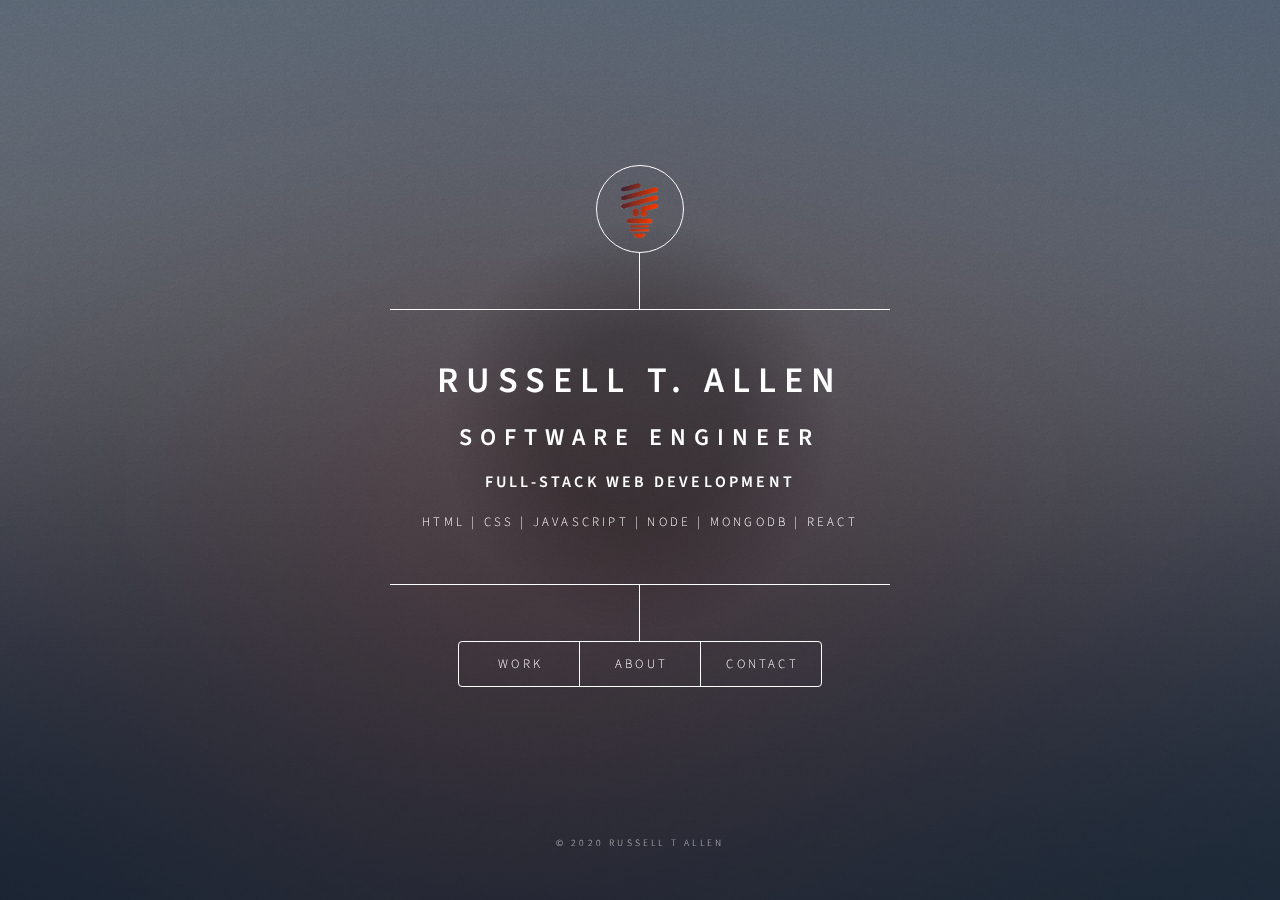
<file: index.html>
<!DOCTYPE HTML>
<!--
	Dimension by HTML5 UP
	html5up.net | @ajlkn
	Free for personal and commercial use under the CCA 3.0 license (html5up.net/license)
-->
<html>
	<head>
		<title>Russell T. Allen</title>
		<meta charset="utf-8" />
		<meta name="viewport" content="width=device-width, initial-scale=1, user-scalable=no" />
		<link rel="stylesheet" href="assets/css/main.css" />
		<noscript><link rel="stylesheet" href="assets/css/noscript.css" /></noscript>
	</head>
	<body class="is-preload">

		<!-- Wrapper -->
			<div id="wrapper">

				<!-- Header -->
					<header id="header">
						<div class="logo">
							<!-- <span class="icon fa-gem"></span> -->
							<img src="images/logo.png" alt="logo">
						</div>
						<div class="content">
							<div class="inner">
								<h1>Russell T. Allen</h1>
								<h2>Software Engineer</h2>
								<h3>Full-Stack Web Development</h3>
								<p>HTML | CSS | JavaScript | Node | MongoDB | React</p>
							</div>
						</div>
						<nav>
							<ul>
								<!-- <li><a href="#intro">Intro</a></li> -->
								<li><a href="#work">Work</a></li>
								<li><a href="#about">About</a></li>
								<li><a href="#contact">Contact</a></li>
								<!--<li><a href="#elements">Elements</a></li>-->
							</ul>
						</nav>
					</header>

				<!-- Main -->
					<div id="main">

						<!-- Intro -->
							<article id="intro">
								<h2 class="major">Intro</h2>
								<span class="image main"><img src="images/pic01.jpg" alt="" /></span>
								<p>Aenean ornare velit lacus, ac varius enim ullamcorper eu. Proin aliquam facilisis ante interdum congue. Integer mollis, nisl amet convallis, porttitor magna ullamcorper, amet egestas mauris. Ut magna finibus nisi nec lacinia. Nam maximus erat id euismod egestas. By the way, check out my <a href="#work">awesome work</a>.</p>
								<p>Lorem ipsum dolor sit amet, consectetur adipiscing elit. Duis dapibus rutrum facilisis. Class aptent taciti sociosqu ad litora torquent per conubia nostra, per inceptos himenaeos. Etiam tristique libero eu nibh porttitor fermentum. Nullam venenatis erat id vehicula viverra. Nunc ultrices eros ut ultricies condimentum. Mauris risus lacus, blandit sit amet venenatis non, bibendum vitae dolor. Nunc lorem mauris, fringilla in aliquam at, euismod in lectus. Pellentesque habitant morbi tristique senectus et netus et malesuada fames ac turpis egestas. In non lorem sit amet elit placerat maximus. Pellentesque aliquam maximus risus, vel sed vehicula.</p>
							</article>

						<!-- Work -->
							<article id="work">
								<h2 class="major">Work</h2>

								<h3>Alchemy Agency, LLC Landing Page</h3>
								<span class="image main">
									<a href="https://www.alchemyagencyllc.com" target="_blank">
										<img src="images/alchemy-agency.png" alt="Alchemy Agency screenshot">
										AlchemyAgencyLLC.com
									</a>
								</span>
								<p>
									This is a landing page I designed, developed, and deployed for an entertainment agency client.  I was subsequently hired to build their employee portal.  The portal will not be publicly available, but I'll be happy to provide a demo and/or code snippets to potential clients/employers.
								</p>

								<h3>Catch Du Jour</h3>
								<span class="image main">
									<a href="https://www.catchdujour.com" target="_blank">
										<img src="images/catch-logo.png" alt="CatchduJour Logo">
										CatchDuJour.com
									</a>
								</span>
								<p>
									This is a blog-space meets social media website.  It's a full-stack web application built using JS/Node/Express/MongoDB/HTML/EJS/CSS.  Users are able to create their own "catches" (posts) and categorize them by user-generated "catchegories".  Users can filter the catches they see by the catchegories they enjoy reading about, and they can interact with each catch by adding fish (likes) and comments.  Users are able to follow one another as well.
								</p>
								<hr>

								<a href="http://recipes-search-app.netlify.app" target="_blank">
									<h3>Recipes Search App</h3>
									<p>
										A recipe search engine made using themealDB's API.  Users are able to search recipes by name, category, or region and save their favorite recipes for later.
									</p>
								</a>
								<hr>

								<h3>Hair Salon Mock-up</h3>
								<span class="image main">
									<a href="images/hair-salon-composition.jpg" target="_blank"><img src="images/hair-salon.png" alt="Hair Salon Site" /></a>
								</span>
								<p>Mock-up of a hair salon layout.</p>
								<hr>

								<h3>Restaurant Mock-up</h3>
								<span class="image main">
									<a href="images/restaurant-composition.jpg" target="_blank"><img src="images/restaurant.png" alt="Restaurant" /></a>
								</span>
								<p>Another design layout demo for a restaurant website.</p>
							</article>

						<!-- About -->
							<article id="about">
								<h2 class="major">About</h2>
								<p>	I am a software engineer based out of Birmingham, Alabama.  My focus is in full-stack web development, using technologies such as JavaScript, Node, MongoDB, React, HTML, and CSS to create fully responsive web applications.  I have a passion for producing web applications that have compelling UI/UX and are optimized for performance on the server-side.</p>

								<p>Before becoming a software engineer, I had an extensive background in the service industry as a server and bartender.  My last job in that industry was under a world-renowned chef at one of the nation's best restaurants.  My job was providing high-end service to a wide variety of patrons from all over the country.  My experience in this industry has helped me learn how to communicate effectively within a team as well as manage my time and multi-task at a very high level.</p>
								
								<p>My goal now is to find a software team wherein I can contribute to projects that will enable people and companies to have a better experience, whether that's in business or in leisure.  I am looking for a team that will challenge my skills and help me push myself to the next level.</p>
								<span class="image main"><img src="images/russ-headshot.jpg" alt="headshot" /></span>
								<ul>
									<li><a href="https://github.com/RussellTAllen">Github link</a></li>
									<li><a href="https://www.linkedin.com/in/russell-t-allen/">LinkedIn link</a></li>
									<li><a href="https://www.catchdujour.com/RussellCatch">Blog link</a></li>
								</ul>
							</article>

						<!-- Contact -->
							<article id="contact">
								<h2 class="major">Contact</h2>
								<!-- <form method="post" action="#">
									<div class="fields">
										<div class="field half">
											<label for="name">Name</label>
											<input type="text" name="name" id="name" />
										</div>
										<div class="field half">
											<label for="email">Email</label>
											<input type="text" name="email" id="email" />
										</div>
										<div class="field">
											<label for="message">Message</label>
											<textarea name="message" id="message" rows="4"></textarea>
										</div>
									</div>
									<ul class="actions">
										<li><input type="submit" value="Send Message" class="primary" /></li>
										<li><input type="reset" value="Reset" /></li>
									</ul>
								</form> -->
								<p>Please email me at <a href="mailto:russelltallen@gmail.com">RussellTAllen@gmail.com</a></p>
								<!-- <ul class="icons">
									<li><a href="#" class="icon brands fa-twitter"><span class="label">Twitter</span></a></li>
									<li><a href="#" class="icon brands fa-facebook-f"><span class="label">Facebook</span></a></li>
									<li><a href="#" class="icon brands fa-instagram"><span class="label">Instagram</span></a></li>
									<li><a href="#" class="icon brands fa-github"><span class="label">GitHub</span></a></li>
								</ul> -->
							</article>

						<!-- Elements -->
							<article id="elements">
								<h2 class="major">Elements</h2>

								<section>
									<h3 class="major">Text</h3>
									<p>This is <b>bold</b> and this is <strong>strong</strong>. This is <i>italic</i> and this is <em>emphasized</em>.
									This is <sup>superscript</sup> text and this is <sub>subscript</sub> text.
									This is <u>underlined</u> and this is code: <code>for (;;) { ... }</code>. Finally, <a href="#">this is a link</a>.</p>
									<hr />
									<h2>Heading Level 2</h2>
									<h3>Heading Level 3</h3>
									<h4>Heading Level 4</h4>
									<h5>Heading Level 5</h5>
									<h6>Heading Level 6</h6>
									<hr />
									<h4>Blockquote</h4>
									<blockquote>Fringilla nisl. Donec accumsan interdum nisi, quis tincidunt felis sagittis eget tempus euismod. Vestibulum ante ipsum primis in faucibus vestibulum. Blandit adipiscing eu felis iaculis volutpat ac adipiscing accumsan faucibus. Vestibulum ante ipsum primis in faucibus lorem ipsum dolor sit amet nullam adipiscing eu felis.</blockquote>
									<h4>Preformatted</h4>
									<pre><code>i = 0;

										while (!deck.isInOrder()) {
											print 'Iteration ' + i;
											deck.shuffle();
											i++;
										}

										print 'It took ' + i + ' iterations to sort the deck.';</code></pre>
								</section>

								<section>
									<h3 class="major">Lists</h3>

									<h4>Unordered</h4>
									<ul>
										<li>Dolor pulvinar etiam.</li>
										<li>Sagittis adipiscing.</li>
										<li>Felis enim feugiat.</li>
									</ul>

									<h4>Alternate</h4>
									<ul class="alt">
										<li>Dolor pulvinar etiam.</li>
										<li>Sagittis adipiscing.</li>
										<li>Felis enim feugiat.</li>
									</ul>

									<h4>Ordered</h4>
									<ol>
										<li>Dolor pulvinar etiam.</li>
										<li>Etiam vel felis viverra.</li>
										<li>Felis enim feugiat.</li>
										<li>Dolor pulvinar etiam.</li>
										<li>Etiam vel felis lorem.</li>
										<li>Felis enim et feugiat.</li>
									</ol>
									<h4>Icons</h4>
									<ul class="icons">
										<li><a href="#" class="icon brands fa-twitter"><span class="label">Twitter</span></a></li>
										<li><a href="#" class="icon brands fa-facebook-f"><span class="label">Facebook</span></a></li>
										<li><a href="#" class="icon brands fa-instagram"><span class="label">Instagram</span></a></li>
										<li><a href="#" class="icon brands fa-github"><span class="label">Github</span></a></li>
									</ul>

									<h4>Actions</h4>
									<ul class="actions">
										<li><a href="#" class="button primary">Default</a></li>
										<li><a href="#" class="button">Default</a></li>
									</ul>
									<ul class="actions stacked">
										<li><a href="#" class="button primary">Default</a></li>
										<li><a href="#" class="button">Default</a></li>
									</ul>
								</section>

								<section>
									<h3 class="major">Table</h3>
									<h4>Default</h4>
									<div class="table-wrapper">
										<table>
											<thead>
												<tr>
													<th>Name</th>
													<th>Description</th>
													<th>Price</th>
												</tr>
											</thead>
											<tbody>
												<tr>
													<td>Item One</td>
													<td>Ante turpis integer aliquet porttitor.</td>
													<td>29.99</td>
												</tr>
												<tr>
													<td>Item Two</td>
													<td>Vis ac commodo adipiscing arcu aliquet.</td>
													<td>19.99</td>
												</tr>
												<tr>
													<td>Item Three</td>
													<td> Morbi faucibus arcu accumsan lorem.</td>
													<td>29.99</td>
												</tr>
												<tr>
													<td>Item Four</td>
													<td>Vitae integer tempus condimentum.</td>
													<td>19.99</td>
												</tr>
												<tr>
													<td>Item Five</td>
													<td>Ante turpis integer aliquet porttitor.</td>
													<td>29.99</td>
												</tr>
											</tbody>
											<tfoot>
												<tr>
													<td colspan="2"></td>
													<td>100.00</td>
												</tr>
											</tfoot>
										</table>
									</div>

									<h4>Alternate</h4>
									<div class="table-wrapper">
										<table class="alt">
											<thead>
												<tr>
													<th>Name</th>
													<th>Description</th>
													<th>Price</th>
												</tr>
											</thead>
											<tbody>
												<tr>
													<td>Item One</td>
													<td>Ante turpis integer aliquet porttitor.</td>
													<td>29.99</td>
												</tr>
												<tr>
													<td>Item Two</td>
													<td>Vis ac commodo adipiscing arcu aliquet.</td>
													<td>19.99</td>
												</tr>
												<tr>
													<td>Item Three</td>
													<td> Morbi faucibus arcu accumsan lorem.</td>
													<td>29.99</td>
												</tr>
												<tr>
													<td>Item Four</td>
													<td>Vitae integer tempus condimentum.</td>
													<td>19.99</td>
												</tr>
												<tr>
													<td>Item Five</td>
													<td>Ante turpis integer aliquet porttitor.</td>
													<td>29.99</td>
												</tr>
											</tbody>
											<tfoot>
												<tr>
													<td colspan="2"></td>
													<td>100.00</td>
												</tr>
											</tfoot>
										</table>
									</div>
								</section>

								<section>
									<h3 class="major">Buttons</h3>
									<ul class="actions">
										<li><a href="#" class="button primary">Primary</a></li>
										<li><a href="#" class="button">Default</a></li>
									</ul>
									<ul class="actions">
										<li><a href="#" class="button">Default</a></li>
										<li><a href="#" class="button small">Small</a></li>
									</ul>
									<ul class="actions">
										<li><a href="#" class="button primary icon solid fa-download">Icon</a></li>
										<li><a href="#" class="button icon solid fa-download">Icon</a></li>
									</ul>
									<ul class="actions">
										<li><span class="button primary disabled">Disabled</span></li>
										<li><span class="button disabled">Disabled</span></li>
									</ul>
								</section>

								<section>
									<h3 class="major">Form</h3>
									<form method="post" action="#">
										<div class="fields">
											<div class="field half">
												<label for="demo-name">Name</label>
												<input type="text" name="demo-name" id="demo-name" value="" placeholder="Jane Doe" />
											</div>
											<div class="field half">
												<label for="demo-email">Email</label>
												<input type="email" name="demo-email" id="demo-email" value="" placeholder="jane@untitled.tld" />
											</div>
											<div class="field">
												<label for="demo-category">Category</label>
												<select name="demo-category" id="demo-category">
													<option value="">-</option>
													<option value="1">Manufacturing</option>
													<option value="1">Shipping</option>
													<option value="1">Administration</option>
													<option value="1">Human Resources</option>
												</select>
											</div>
											<div class="field half">
												<input type="radio" id="demo-priority-low" name="demo-priority" checked>
												<label for="demo-priority-low">Low</label>
											</div>
											<div class="field half">
												<input type="radio" id="demo-priority-high" name="demo-priority">
												<label for="demo-priority-high">High</label>
											</div>
											<div class="field half">
												<input type="checkbox" id="demo-copy" name="demo-copy">
												<label for="demo-copy">Email me a copy</label>
											</div>
											<div class="field half">
												<input type="checkbox" id="demo-human" name="demo-human" checked>
												<label for="demo-human">Not a robot</label>
											</div>
											<div class="field">
												<label for="demo-message">Message</label>
												<textarea name="demo-message" id="demo-message" placeholder="Enter your message" rows="6"></textarea>
											</div>
										</div>
										<ul class="actions">
											<li><input type="submit" value="Send Message" class="primary" /></li>
											<li><input type="reset" value="Reset" /></li>
										</ul>
									</form>
								</section>

							</article>

					</div>

				<!-- Footer -->
					<footer id="footer">
						<p class="copyright">&#169; 2020 RUSSELL T ALLEN</p>
					</footer>

			</div>

		<!-- BG -->
			<div id="bg"></div>

		<!-- Scripts -->
			<script src="assets/js/jquery.min.js"></script>
			<script src="assets/js/browser.min.js"></script>
			<script src="assets/js/breakpoints.min.js"></script>
			<script src="assets/js/util.js"></script>
			<script src="assets/js/main.js"></script>

	</body>
</html>
</file>
<file: assets/css/noscript.css>
/*
	Dimension by HTML5 UP
	html5up.net | @ajlkn
	Free for personal and commercial use under the CCA 3.0 license (html5up.net/license)
*/

/* BG */

	body.is-preload #bg:before {
		background-color: transparent;
	}

/* Header */

	body.is-preload #header {
		-moz-filter: none;
		-webkit-filter: none;
		-ms-filter: none;
		filter: none;
	}

		body.is-preload #header > * {
			opacity: 1;
		}

		body.is-preload #header .content .inner {
			max-height: none;
			padding: 3rem 2rem;
			opacity: 1;
		}

/* Main */

	#main article {
		opacity: 1;
		margin: 4rem 0 0 0;
	}
</file>
<file: assets/css/main.css>
@import url(fontawesome-all.min.css);
@import url("https://fonts.googleapis.com/css?family=Source+Sans+Pro:300italic,600italic,300,600");

/*
	Dimension by HTML5 UP
	html5up.net | @ajlkn
	Free for personal and commercial use under the CCA 3.0 license (html5up.net/license)
*/

html, body, div, span, applet, object,
iframe, h1, h2, h3, h4, h5, h6, p, blockquote,
pre, a, abbr, acronym, address, big, cite,
code, del, dfn, em, img, ins, kbd, q, s, samp,
small, strike, strong, sub, sup, tt, var, b,
u, i, center, dl, dt, dd, ol, ul, li, fieldset,
form, label, legend, table, caption, tbody,
tfoot, thead, tr, th, td, article, aside,
canvas, details, embed, figure, figcaption,
footer, header, hgroup, menu, nav, output, ruby,
section, summary, time, mark, audio, video {
	margin: 0;
	padding: 0;
	border: 0;
	font-size: 100%;
	font: inherit;
	vertical-align: baseline;}

article, aside, details, figcaption, figure,
footer, header, hgroup, menu, nav, section {
	display: block;}

body {
	line-height: 1;
}

ol, ul {
	list-style: none;
}

blockquote, q {
	quotes: none;
}

	blockquote:before, blockquote:after, q:before, q:after {
		content: '';
		content: none;
	}

table {
	border-collapse: collapse;
	border-spacing: 0;
}

body {
	-webkit-text-size-adjust: none;
}

mark {
	background-color: transparent;
	color: inherit;
}

input::-moz-focus-inner {
	border: 0;
	padding: 0;
}

input, select, textarea {
	-moz-appearance: none;
	-webkit-appearance: none;
	-ms-appearance: none;
	appearance: none;
}

/* Basic */

	@-ms-viewport {
		width: device-width;
	}

	@media screen and (max-width: 480px) {

		html, body {
			min-width: 320px;
		}

	}

	html {
		box-sizing: border-box;
	}

	*, *:before, *:after {
		box-sizing: inherit;
	}

	body {
		background: #1b1f22;
	}

		body.is-preload *, body.is-preload *:before, body.is-preload *:after {
			-moz-animation: none !important;
			-webkit-animation: none !important;
			-ms-animation: none !important;
			animation: none !important;
			-moz-transition: none !important;
			-webkit-transition: none !important;
			-ms-transition: none !important;
			transition: none !important;
		}

/* Type */

	html {
		font-size: 16pt;
	}

		@media screen and (max-width: 1680px) {

			html {
				font-size: 12pt;
			}

		}

		@media screen and (max-width: 736px) {

			html {
				font-size: 11pt;
			}

		}

		@media screen and (max-width: 360px) {

			html {
				font-size: 10pt;
			}

		}

	body, input, select, textarea {
		color: #ffffff;
		font-family: "Source Sans Pro", sans-serif;
		font-weight: 300;
		font-size: 1rem;
		line-height: 1.65;
	}

	a {
		-moz-transition: color 0.2s ease-in-out, background-color 0.2s ease-in-out, border-bottom-color 0.2s ease-in-out;
		-webkit-transition: color 0.2s ease-in-out, background-color 0.2s ease-in-out, border-bottom-color 0.2s ease-in-out;
		-ms-transition: color 0.2s ease-in-out, background-color 0.2s ease-in-out, border-bottom-color 0.2s ease-in-out;
		transition: color 0.2s ease-in-out, background-color 0.2s ease-in-out, border-bottom-color 0.2s ease-in-out;
		border-bottom: dotted 1px rgba(255, 255, 255, 0.5);
		text-decoration: none;
		color: inherit;
	}

		a:hover {
			border-bottom-color: transparent;
		}

	strong, b {
		color: #ffffff;
		font-weight: 600;
	}

	em, i {
		font-style: italic;
	}

	p {
		margin: 0 0 2rem 0;
	}

	h1, h2, h3, h4, h5, h6 {
		color: #ffffff;
		font-weight: 600;
		line-height: 1.5;
		margin: 0 0 1rem 0;
		text-transform: uppercase;
		letter-spacing: 0.2rem;
	}

		h1 a, h2 a, h3 a, h4 a, h5 a, h6 a {
			color: inherit;
			text-decoration: none;
		}

		h1.major, h2.major, h3.major, h4.major, h5.major, h6.major {
			border-bottom: solid 1px #ffffff;
			width: -moz-max-content;
			width: -webkit-max-content;
			width: -ms-max-content;
			width: max-content;
			padding-bottom: 0.5rem;
			margin: 0 0 2rem 0;
		}

	h1 {
		font-size: 2.25rem;
		line-height: 1.3;
		letter-spacing: 0.5rem;
	}

	h2 {
		font-size: 1.5rem;
		line-height: 1.4;
		letter-spacing: 0.5rem;
	}

	h3 {
		font-size: 1rem;
	}

	h4 {
		font-size: 0.8rem;
	}

	h5 {
		font-size: 0.7rem;
	}

	h6 {
		font-size: 0.6rem;
	}

	#contact a:hover{
		color: rgb(255, 140, 0);
	}

	@media screen and (max-width: 736px) {

		h1 {
			font-size: 1.75rem;
			line-height: 1.4;
		}

		h2 {
			font-size: 1.25em;
			line-height: 1.5;
		}

	}

	sub {
		font-size: 0.8rem;
		position: relative;
		top: 0.5rem;
	}

	sup {
		font-size: 0.8rem;
		position: relative;
		top: -0.5rem;
	}

	blockquote {
		border-left: solid 4px #ffffff;
		font-style: italic;
		margin: 0 0 2rem 0;
		padding: 0.5rem 0 0.5rem 2rem;
	}

	code {
		background: rgba(255, 255, 255, 0.075);
		border-radius: 4px;
		font-family: "Courier New", monospace;
		font-size: 0.9rem;
		margin: 0 0.25rem;
		padding: 0.25rem 0.65rem;
	}

	pre {
		-webkit-overflow-scrolling: touch;
		font-family: "Courier New", monospace;
		font-size: 0.9rem;
		margin: 0 0 2rem 0;
	}

		pre code {
			display: block;
			line-height: 1.75;
			padding: 1rem 1.5rem;
			overflow-x: auto;
		}

	hr {
		border: 0;
		border-bottom: solid 1px #ffffff;
		margin: 2.75rem 0;
	}

	.align-left {
		text-align: left;
	}

	.align-center {
		text-align: center;
	}

	.align-right {
		text-align: right;
	}

/* Form */

	form {
		margin: 0 0 2rem 0;
	}

		form > :last-child {
			margin-bottom: 0;
		}

		form > .fields {
			display: -moz-flex;
			display: -webkit-flex;
			display: -ms-flex;
			display: flex;
			-moz-flex-wrap: wrap;
			-webkit-flex-wrap: wrap;
			-ms-flex-wrap: wrap;
			flex-wrap: wrap;
			width: calc(100% + 3rem);
			margin: -1.5rem 0 2rem -1.5rem;
		}

			form > .fields > .field {
				-moz-flex-grow: 0;
				-webkit-flex-grow: 0;
				-ms-flex-grow: 0;
				flex-grow: 0;
				-moz-flex-shrink: 0;
				-webkit-flex-shrink: 0;
				-ms-flex-shrink: 0;
				flex-shrink: 0;
				padding: 1.5rem 0 0 1.5rem;
				width: calc(100% - 1.5rem);
			}

				form > .fields > .field.half {
					width: calc(50% - 0.75rem);
				}

				form > .fields > .field.third {
					width: calc(100%/3 - 0.5rem);
				}

				form > .fields > .field.quarter {
					width: calc(25% - 0.375rem);
				}

		@media screen and (max-width: 480px) {

			form > .fields {
				width: calc(100% + 3rem);
				margin: -1.5rem 0 2rem -1.5rem;
			}

				form > .fields > .field {
					padding: 1.5rem 0 0 1.5rem;
					width: calc(100% - 1.5rem);
				}

					form > .fields > .field.half {
						width: calc(100% - 1.5rem);
					}

					form > .fields > .field.third {
						width: calc(100% - 1.5rem);
					}

					form > .fields > .field.quarter {
						width: calc(100% - 1.5rem);
					}

		}

	label {
		color: #ffffff;
		display: block;
		font-size: 0.8rem;
		font-weight: 300;
		letter-spacing: 0.2rem;
		line-height: 1.5;
		margin: 0 0 1rem 0;
		text-transform: uppercase;
	}

	input[type="text"],
	input[type="password"],
	input[type="email"],
	input[type="tel"],
	select,
	textarea {
		-moz-appearance: none;
		-webkit-appearance: none;
		-ms-appearance: none;
		appearance: none;
		-moz-transition: border-color 0.2s ease-in-out, box-shadow 0.2s ease-in-out, background-color 0.2s ease-in-out;
		-webkit-transition: border-color 0.2s ease-in-out, box-shadow 0.2s ease-in-out, background-color 0.2s ease-in-out;
		-ms-transition: border-color 0.2s ease-in-out, box-shadow 0.2s ease-in-out, background-color 0.2s ease-in-out;
		transition: border-color 0.2s ease-in-out, box-shadow 0.2s ease-in-out, background-color 0.2s ease-in-out;
		background-color: transparent;
		border-radius: 4px;
		border: solid 1px #ffffff;
		color: inherit;
		display: block;
		outline: 0;
		padding: 0 1rem;
		text-decoration: none;
		width: 100%;
	}

		input[type="text"]:invalid,
		input[type="password"]:invalid,
		input[type="email"]:invalid,
		input[type="tel"]:invalid,
		select:invalid,
		textarea:invalid {
			box-shadow: none;
		}

		input[type="text"]:focus,
		input[type="password"]:focus,
		input[type="email"]:focus,
		input[type="tel"]:focus,
		select:focus,
		textarea:focus {
			background: rgba(255, 255, 255, 0.075);
			border-color: #ffffff;
			box-shadow: 0 0 0 1px #ffffff;
		}

	select {
		background-image: url("data:image/svg+xml;charset=utf8,%3Csvg xmlns='http://www.w3.org/2000/svg' width='40' height='40' preserveAspectRatio='none' viewBox='0 0 40 40'%3E%3Cpath d='M9.4,12.3l10.4,10.4l10.4-10.4c0.2-0.2,0.5-0.4,0.9-0.4c0.3,0,0.6,0.1,0.9,0.4l3.3,3.3c0.2,0.2,0.4,0.5,0.4,0.9 c0,0.4-0.1,0.6-0.4,0.9L20.7,31.9c-0.2,0.2-0.5,0.4-0.9,0.4c-0.3,0-0.6-0.1-0.9-0.4L4.3,17.3c-0.2-0.2-0.4-0.5-0.4-0.9 c0-0.4,0.1-0.6,0.4-0.9l3.3-3.3c0.2-0.2,0.5-0.4,0.9-0.4S9.1,12.1,9.4,12.3z' fill='%23ffffff' /%3E%3C/svg%3E");
		background-size: 1.25rem;
		background-repeat: no-repeat;
		background-position: calc(100% - 1rem) center;
		height: 2.75rem;
		padding-right: 2.75rem;
		text-overflow: ellipsis;
	}

		select option {
			color: #ffffff;
			background: #1b1f22;
		}

		select:focus::-ms-value {
			background-color: transparent;
		}

		select::-ms-expand {
			display: none;
		}

	input[type="text"],
	input[type="password"],
	input[type="email"],
	select {
		height: 2.75rem;
	}

	textarea {
		padding: 0.75rem 1rem;
	}

	input[type="checkbox"],
	input[type="radio"] {
		-moz-appearance: none;
		-webkit-appearance: none;
		-ms-appearance: none;
		appearance: none;
		display: block;
		float: left;
		margin-right: -2rem;
		opacity: 0;
		width: 1rem;
		z-index: -1;
	}

		input[type="checkbox"] + label,
		input[type="radio"] + label {
			text-decoration: none;
			-moz-user-select: none;
			-webkit-user-select: none;
			-ms-user-select: none;
			user-select: none;
			color: #ffffff;
			cursor: pointer;
			display: inline-block;
			font-size: 0.8rem;
			font-weight: 300;
			margin: 0 0 0.5rem 0;
			padding-left: 2.65rem;
			padding-right: 0.75rem;
			position: relative;
		}

			input[type="checkbox"] + label:before,
			input[type="radio"] + label:before {
				-moz-osx-font-smoothing: grayscale;
				-webkit-font-smoothing: antialiased;
				display: inline-block;
				font-style: normal;
				font-variant: normal;
				text-rendering: auto;
				line-height: 1;
				text-transform: none !important;
				font-family: 'Font Awesome 5 Free';
				font-weight: 900;
			}

			input[type="checkbox"] + label:before,
			input[type="radio"] + label:before {
				-moz-transition: border-color 0.2s ease-in-out, box-shadow 0.2s ease-in-out, background-color 0.2s ease-in-out;
				-webkit-transition: border-color 0.2s ease-in-out, box-shadow 0.2s ease-in-out, background-color 0.2s ease-in-out;
				-ms-transition: border-color 0.2s ease-in-out, box-shadow 0.2s ease-in-out, background-color 0.2s ease-in-out;
				transition: border-color 0.2s ease-in-out, box-shadow 0.2s ease-in-out, background-color 0.2s ease-in-out;
				border-radius: 4px;
				border: solid 1px #ffffff;
				content: '';
				display: inline-block;
				height: 1.65rem;
				left: 0;
				line-height: 1.65rem;
				position: absolute;
				text-align: center;
				top: -0.15rem;
				width: 1.65rem;
			}

		input[type="checkbox"]:checked + label:before,
		input[type="radio"]:checked + label:before {
			background: #ffffff !important;
			border-color: #ffffff !important;
			color: #1b1f22;
			content: '\f00c';
		}

		input[type="checkbox"]:focus + label:before,
		input[type="radio"]:focus + label:before {
			background: rgba(255, 255, 255, 0.075);
			border-color: #ffffff;
			box-shadow: 0 0 0 1px #ffffff;
		}

	input[type="checkbox"] + label:before {
		border-radius: 4px;
	}

	input[type="radio"] + label:before {
		border-radius: 100%;
	}

	::-webkit-input-placeholder {
		color: rgba(255, 255, 255, 0.5) !important;
		opacity: 1.0;
	}

	:-moz-placeholder {
		color: rgba(255, 255, 255, 0.5) !important;
		opacity: 1.0;
	}

	::-moz-placeholder {
		color: rgba(255, 255, 255, 0.5) !important;
		opacity: 1.0;
	}

	:-ms-input-placeholder {
		color: rgba(255, 255, 255, 0.5) !important;
		opacity: 1.0;
	}

	.formerize-placeholder {
		color: rgba(255, 255, 255, 0.5) !important;
		opacity: 1.0;
	}

/* Box */

	.box {
		border-radius: 4px;
		border: solid 1px #ffffff;
		margin-bottom: 2rem;
		padding: 1.5em;
	}

		.box > :last-child,
		.box > :last-child > :last-child,
		.box > :last-child > :last-child > :last-child {
			margin-bottom: 0;
		}

		.box.alt {
			border: 0;
			border-radius: 0;
			padding: 0;
		}

/* Icon */

	.icon {
		text-decoration: none;
		border-bottom: none;
		position: relative;
	}

		.icon:before {
			-moz-osx-font-smoothing: grayscale;
			-webkit-font-smoothing: antialiased;
			display: inline-block;
			font-style: normal;
			font-variant: normal;
			text-rendering: auto;
			line-height: 1;
			text-transform: none !important;
			font-family: 'Font Awesome 5 Free';
			font-weight: 400;
		}

		.icon > .label {
			display: none;
		}

		.icon:before {
			line-height: inherit;
		}

		.icon.solid:before {
			font-weight: 900;
		}

		.icon.brands:before {
			font-family: 'Font Awesome 5 Brands';
		}

/* Image */

	.image {
		border-radius: 4px;
		border: 0;
		display: inline-block;
		position: relative;
	}

		.image:before {
			pointer-events: none;
			background-image: url("../../images/overlay.png");
			background-color: rgba(19, 21, 25, 0.5);
			border-radius: 4px;
			content: '';
			display: block;
			height: 100%;
			left: 0;
			opacity: 0.5;
			position: absolute;
			top: 0;
			width: 100%;
		}

		.image img {
			border-radius: 4px;
			display: block;
		}

		.image.left, .image.right {
			max-width: 40%;
		}

			.image.left img, .image.right img {
				width: 100%;
			}

		.image.left {
			float: left;
			padding: 0 1.5em 1em 0;
			top: 0.25em;
		}

		.image.right {
			float: right;
			padding: 0 0 1em 1.5em;
			top: 0.25em;
		}

		.image.fit {
			display: block;
			margin: 0 0 2rem 0;
			width: 100%;
		}

			.image.fit img {
				width: 100%;
			}

		.image.main {
			display: block;
			margin: 2.5rem 0;
			width: 100%;
		}

			.image.main img {
				width: 100%;
			}

		@media screen and (max-width: 736px) {

			.image.main {
				margin: 2rem 0;
			}

		}

		@media screen and (max-width: 480px) {

			.image.main {
				margin: 1.5rem 0;
			}

		}

/* List */

	ol {
		list-style: decimal;
		margin: 0 0 2rem 0;
		padding-left: 1.25em;
	}

		ol li {
			padding-left: 0.25em;
		}

	ul {
		list-style: disc;
		margin: 0 0 2rem 0;
		padding-left: 1em;
	}

		ul li {
			padding-left: 0.5em;
			list-style-type: none;
		}

		ul.alt {
			list-style: none;
			padding-left: 0;
		}

			ul.alt li {
				border-top: solid 1px #ffffff;
				padding: 0.5em 0;
			}

				ul.alt li:first-child {
					border-top: 0;
					padding-top: 0;
				}

	dl {
		margin: 0 0 2rem 0;
	}

		dl dt {
			display: block;
			font-weight: 600;
			margin: 0 0 1rem 0;
		}

		dl dd {
			margin-left: 2rem;
		}

/* Actions */

	ul.actions {
		display: -moz-flex;
		display: -webkit-flex;
		display: -ms-flex;
		display: flex;
		cursor: default;
		list-style: none;
		margin-left: -1rem;
		padding-left: 0;
	}

		ul.actions li {
			padding: 0 0 0 1rem;
			vertical-align: middle;
		}

		ul.actions.special {
			-moz-justify-content: center;
			-webkit-justify-content: center;
			-ms-justify-content: center;
			justify-content: center;
			width: 100%;
			margin-left: 0;
		}

			ul.actions.special li:first-child {
				padding-left: 0;
			}

		ul.actions.stacked {
			-moz-flex-direction: column;
			-webkit-flex-direction: column;
			-ms-flex-direction: column;
			flex-direction: column;
			margin-left: 0;
		}

			ul.actions.stacked li {
				padding: 1.3rem 0 0 0;
			}

				ul.actions.stacked li:first-child {
					padding-top: 0;
				}

		ul.actions.fit {
			width: calc(100% + 1rem);
		}

			ul.actions.fit li {
				-moz-flex-grow: 1;
				-webkit-flex-grow: 1;
				-ms-flex-grow: 1;
				flex-grow: 1;
				-moz-flex-shrink: 1;
				-webkit-flex-shrink: 1;
				-ms-flex-shrink: 1;
				flex-shrink: 1;
				width: 100%;
			}

				ul.actions.fit li > * {
					width: 100%;
				}

			ul.actions.fit.stacked {
				width: 100%;
			}

		@media screen and (max-width: 480px) {

			ul.actions:not(.fixed) {
				-moz-flex-direction: column;
				-webkit-flex-direction: column;
				-ms-flex-direction: column;
				flex-direction: column;
				margin-left: 0;
				width: 100% !important;
			}

				ul.actions:not(.fixed) li {
					-moz-flex-grow: 1;
					-webkit-flex-grow: 1;
					-ms-flex-grow: 1;
					flex-grow: 1;
					-moz-flex-shrink: 1;
					-webkit-flex-shrink: 1;
					-ms-flex-shrink: 1;
					flex-shrink: 1;
					padding: 1rem 0 0 0;
					text-align: center;
					width: 100%;
				}

					ul.actions:not(.fixed) li > * {
						width: 100%;
					}

					ul.actions:not(.fixed) li:first-child {
						padding-top: 0;
					}

					ul.actions:not(.fixed) li input[type="submit"],
					ul.actions:not(.fixed) li input[type="reset"],
					ul.actions:not(.fixed) li input[type="button"],
					ul.actions:not(.fixed) li button,
					ul.actions:not(.fixed) li .button {
						width: 100%;
					}

						ul.actions:not(.fixed) li input[type="submit"].icon:before,
						ul.actions:not(.fixed) li input[type="reset"].icon:before,
						ul.actions:not(.fixed) li input[type="button"].icon:before,
						ul.actions:not(.fixed) li button.icon:before,
						ul.actions:not(.fixed) li .button.icon:before {
							margin-left: -0.5em;
						}

		}

/* Icons */

	ul.icons {
		cursor: default;
		list-style: none;
		padding-left: 0;
	}

		ul.icons li {
			display: inline-block;
			padding: 0 0.75em 0 0;
		}

			ul.icons li:last-child {
				padding-right: 0;
			}

			ul.icons li a {
				border-radius: 100%;
				box-shadow: inset 0 0 0 1px #ffffff;
				display: inline-block;
				height: 2.25rem;
				line-height: 2.25rem;
				text-align: center;
				width: 2.25rem;
			}

				ul.icons li a:hover {
					background-color: rgba(255, 255, 255, 0.075);
				}

				ul.icons li a:active {
					background-color: rgba(255, 255, 255, 0.175);
				}

/* Table */

	.table-wrapper {
		-webkit-overflow-scrolling: touch;
		overflow-x: auto;
	}

	table {
		margin: 0 0 2rem 0;
		width: 100%;
	}

		table tbody tr {
			border: solid 1px #ffffff;
			border-left: 0;
			border-right: 0;
		}

			table tbody tr:nth-child(2n + 1) {
				background-color: rgba(255, 255, 255, 0.075);
			}

		table td {
			padding: 0.75em 0.75em;
		}

		table th {
			color: #ffffff;
			font-size: 0.9em;
			font-weight: 600;
			padding: 0 0.75em 0.75em 0.75em;
			text-align: left;
		}

		table thead {
			border-bottom: solid 2px #ffffff;
		}

		table tfoot {
			border-top: solid 2px #ffffff;
		}

		table.alt {
			border-collapse: separate;
		}

			table.alt tbody tr td {
				border: solid 1px #ffffff;
				border-left-width: 0;
				border-top-width: 0;
			}

				table.alt tbody tr td:first-child {
					border-left-width: 1px;
				}

			table.alt tbody tr:first-child td {
				border-top-width: 1px;
			}

			table.alt thead {
				border-bottom: 0;
			}

			table.alt tfoot {
				border-top: 0;
			}

/* Button */

	input[type="submit"],
	input[type="reset"],
	input[type="button"],
	button,
	.button {
		-moz-appearance: none;
		-webkit-appearance: none;
		-ms-appearance: none;
		appearance: none;
		-moz-transition: background-color 0.2s ease-in-out, color 0.2s ease-in-out;
		-webkit-transition: background-color 0.2s ease-in-out, color 0.2s ease-in-out;
		-ms-transition: background-color 0.2s ease-in-out, color 0.2s ease-in-out;
		transition: background-color 0.2s ease-in-out, color 0.2s ease-in-out;
		background-color: transparent;
		border-radius: 4px;
		border: 0;
		box-shadow: inset 0 0 0 1px #ffffff;
		color: #ffffff !important;
		cursor: pointer;
		display: inline-block;
		font-size: 0.8rem;
		font-weight: 300;
		height: 2.75rem;
		letter-spacing: 0.2rem;
		line-height: 2.75rem;
		outline: 0;
		padding: 0 1.25rem 0 1.35rem;
		text-align: center;
		text-decoration: none;
		text-transform: uppercase;
		white-space: nowrap;
	}

		input[type="submit"]:hover,
		input[type="reset"]:hover,
		input[type="button"]:hover,
		button:hover,
		.button:hover {
			background-color: rgba(255, 255, 255, 0.075);
		}

		input[type="submit"]:active,
		input[type="reset"]:active,
		input[type="button"]:active,
		button:active,
		.button:active {
			background-color: rgba(255, 255, 255, 0.175);
		}

		input[type="submit"].icon:before,
		input[type="reset"].icon:before,
		input[type="button"].icon:before,
		button.icon:before,
		.button.icon:before {
			margin-right: 0.5em;
		}

		input[type="submit"].fit,
		input[type="reset"].fit,
		input[type="button"].fit,
		button.fit,
		.button.fit {
			width: 100%;
		}

		input[type="submit"].small,
		input[type="reset"].small,
		input[type="button"].small,
		button.small,
		.button.small {
			font-size: 0.6rem;
			height: 2.0625rem;
			line-height: 2.0625rem;
		}

		input[type="submit"].primary,
		input[type="reset"].primary,
		input[type="button"].primary,
		button.primary,
		.button.primary {
			background-color: #ffffff;
			color: #1b1f22 !important;
			font-weight: 600;
		}

		input[type="submit"].disabled, input[type="submit"]:disabled,
		input[type="reset"].disabled,
		input[type="reset"]:disabled,
		input[type="button"].disabled,
		input[type="button"]:disabled,
		button.disabled,
		button:disabled,
		.button.disabled,
		.button:disabled {
			pointer-events: none;
			cursor: default;
			opacity: 0.25;
		}

	input[type="submit"],
	input[type="reset"],
	input[type="button"],
	button {
		line-height: calc(2.75rem - 2px);
	}

/* BG */

	#bg {
		-moz-transform: scale(1.0);
		-webkit-transform: scale(1.0);
		-ms-transform: scale(1.0);
		transform: scale(1.0);
		-webkit-backface-visibility: hidden;
		position: fixed;
		top: 0;
		left: 0;
		width: 100%;
		height: 100vh;
		z-index: 1;
	}

		#bg:before, #bg:after {
			content: '';
			display: block;
			position: absolute;
			top: 0;
			left: 0;
			width: 100%;
			height: 100%;
		}

		#bg:before {
			-moz-transition: background-color 2.5s ease-in-out;
			-webkit-transition: background-color 2.5s ease-in-out;
			-ms-transition: background-color 2.5s ease-in-out;
			transition: background-color 2.5s ease-in-out;
			-moz-transition-delay: 0.75s;
			-webkit-transition-delay: 0.75s;
			-ms-transition-delay: 0.75s;
			transition-delay: 0.75s;
			background-image: linear-gradient(to top, rgba(19, 21, 25, 0.5), rgba(19, 21, 25, 0.5)), url("../../images/overlay.png");
			background-size: auto,
 256px 256px;
			background-position: center,
 center;
			background-repeat: no-repeat,
 repeat;
			z-index: 2;
		}

		#bg:after {
			-moz-transform: scale(1.125);
			-webkit-transform: scale(1.125);
			-ms-transform: scale(1.125);
			transform: scale(1.125);
			-moz-transition: -moz-transform 0.325s ease-in-out, -moz-filter 0.325s ease-in-out;
			-webkit-transition: -webkit-transform 0.325s ease-in-out, -webkit-filter 0.325s ease-in-out;
			-ms-transition: -ms-transform 0.325s ease-in-out, -ms-filter 0.325s ease-in-out;
			transition: transform 0.325s ease-in-out, filter 0.325s ease-in-out;
			background-image: url("../../images/bg.jpg");
			background-position: center;
			background-size: cover;
			background-repeat: no-repeat;
			z-index: 1;
		}

		body.is-article-visible #bg:after {
			-moz-transform: scale(1.0825);
			-webkit-transform: scale(1.0825);
			-ms-transform: scale(1.0825);
			transform: scale(1.0825);
			-moz-filter: blur(0.2rem);
			-webkit-filter: blur(0.2rem);
			-ms-filter: blur(0.2rem);
			filter: blur(0.2rem);
		}

		body.is-preload #bg:before {
			background-color: #000000;
		}

/* Wrapper */

	#wrapper {
		display: -moz-flex;
		display: -webkit-flex;
		display: -ms-flex;
		display: flex;
		-moz-flex-direction: column;
		-webkit-flex-direction: column;
		-ms-flex-direction: column;
		flex-direction: column;
		-moz-align-items: center;
		-webkit-align-items: center;
		-ms-align-items: center;
		align-items: center;
		-moz-justify-content: space-between;
		-webkit-justify-content: space-between;
		-ms-justify-content: space-between;
		justify-content: space-between;
		position: relative;
		min-height: 100vh;
		width: 100%;
		padding: 4rem 2rem;
		z-index: 3;
	}

		#wrapper:before {
			content: '';
			display: block;
		}

		@media screen and (max-width: 1680px) {

			#wrapper {
				padding: 3rem 2rem;
			}

		}

		@media screen and (max-width: 736px) {

			#wrapper {
				padding: 2rem 1rem;
			}

		}

		@media screen and (max-width: 480px) {

			#wrapper {
				padding: 1rem;
			}

		}

/* Header */

	#header {
		display: -moz-flex;
		display: -webkit-flex;
		display: -ms-flex;
		display: flex;
		-moz-flex-direction: column;
		-webkit-flex-direction: column;
		-ms-flex-direction: column;
		flex-direction: column;
		-moz-align-items: center;
		-webkit-align-items: center;
		-ms-align-items: center;
		align-items: center;
		-moz-transition: -moz-transform 0.325s ease-in-out, -moz-filter 0.325s ease-in-out, opacity 0.325s ease-in-out;
		-webkit-transition: -webkit-transform 0.325s ease-in-out, -webkit-filter 0.325s ease-in-out, opacity 0.325s ease-in-out;
		-ms-transition: -ms-transform 0.325s ease-in-out, -ms-filter 0.325s ease-in-out, opacity 0.325s ease-in-out;
		transition: transform 0.325s ease-in-out, filter 0.325s ease-in-out, opacity 0.325s ease-in-out;
		background-image: -moz-radial-gradient(rgba(0, 0, 0, 0.25) 25%, rgba(0, 0, 0, 0) 55%);
		background-image: -webkit-radial-gradient(rgba(0, 0, 0, 0.25) 25%, rgba(0, 0, 0, 0) 55%);
		background-image: -ms-radial-gradient(rgba(0, 0, 0, 0.25) 25%, rgba(0, 0, 0, 0) 55%);
		background-image: radial-gradient(rgba(0, 0, 0, 0.25) 25%, rgba(0, 0, 0, 0) 55%);
		max-width: 100%;
		text-align: center;
	}

		#header > * {
			-moz-transition: opacity 0.325s ease-in-out;
			-webkit-transition: opacity 0.325s ease-in-out;
			-ms-transition: opacity 0.325s ease-in-out;
			transition: opacity 0.325s ease-in-out;
			position: relative;
			margin-top: 3.5rem;
		}

			#header > *:before {
				content: '';
				display: block;
				position: absolute;
				top: calc(-3.5rem - 1px);
				left: calc(50% - 1px);
				width: 1px;
				height: calc(3.5rem + 1px);
				background: #ffffff;
			}

		#header > :first-child {
			margin-top: 0;
		}

			#header > :first-child:before {
				display: none;
			}

		#header .logo {
			width: 5.5rem;
			height: 5.5rem;
			line-height: 5.5rem;
			border: solid 1px #ffffff;
			border-radius: 100%;
		}

			#header .logo .icon:before {
				font-size: 2rem;
			}

			#header .logo img {
				margin-top: .75rem;
				width: 3rem;
				height: 4rem;
			}

		#header .content {
			border-style: solid;
			border-color: #ffffff;
			border-top-width: 1px;
			border-bottom-width: 1px;
			max-width: 100%;
		}

			#header .content .inner {
				-moz-transition: max-height 0.75s ease, padding 0.75s ease, opacity 0.325s ease-in-out;
				-webkit-transition: max-height 0.75s ease, padding 0.75s ease, opacity 0.325s ease-in-out;
				-ms-transition: max-height 0.75s ease, padding 0.75s ease, opacity 0.325s ease-in-out;
				transition: max-height 0.75s ease, padding 0.75s ease, opacity 0.325s ease-in-out;
				-moz-transition-delay: 0.25s;
				-webkit-transition-delay: 0.25s;
				-ms-transition-delay: 0.25s;
				transition-delay: 0.25s;
				padding: 3rem 2rem;
				max-height: 40rem;
				overflow: hidden;
			}

				#header .content .inner > :last-child {
					margin-bottom: 0;
				}

			#header .content p {
				text-transform: uppercase;
				letter-spacing: 0.2rem;
				font-size: 0.8rem;
				line-height: 2;
			}

		#header nav ul {
			display: -moz-flex;
			display: -webkit-flex;
			display: -ms-flex;
			display: flex;
			margin-bottom: 0;
			list-style: none;
			padding-left: 0;
			border: solid 1px #ffffff;
			border-radius: 4px;
		}

			#header nav ul li {
				padding-left: 0;
				border-left: solid 1px #ffffff;
			}

				#header nav ul li:first-child {
					border-left: 0;
				}

				#header nav ul li a {
					display: block;
					min-width: 7.5rem;
					height: 2.75rem;
					line-height: 2.75rem;
					padding: 0 1.25rem 0 1.45rem;
					text-transform: uppercase;
					letter-spacing: 0.2rem;
					font-size: 0.8rem;
					border-bottom: 0;
				}

					#header nav ul li a:hover {
						background-color: rgba(255, 255, 255, 0.075);
					}

					#header nav ul li a:active {
						background-color: rgba(255, 255, 255, 0.175);
					}

		#header nav.use-middle:after {
			content: '';
			display: block;
			position: absolute;
			top: 0;
			left: calc(50% - 1px);
			width: 1px;
			height: 100%;
			background: #ffffff;
		}

		#header nav.use-middle ul li.is-middle {
			border-left: 0;
		}

		body.is-article-visible #header {
			-moz-transform: scale(0.95);
			-webkit-transform: scale(0.95);
			-ms-transform: scale(0.95);
			transform: scale(0.95);
			-moz-filter: blur(0.1rem);
			-webkit-filter: blur(0.1rem);
			-ms-filter: blur(0.1rem);
			filter: blur(0.1rem);
			opacity: 0;
		}

		body.is-preload #header {
			-moz-filter: blur(0.125rem);
			-webkit-filter: blur(0.125rem);
			-ms-filter: blur(0.125rem);
			filter: blur(0.125rem);
		}

			body.is-preload #header > * {
				opacity: 0;
			}

			body.is-preload #header .content .inner {
				max-height: 0;
				padding-top: 0;
				padding-bottom: 0;
				opacity: 0;
			}

		@media screen and (max-width: 980px) {

			#header .content p br {
				display: none;
			}

		}

		@media screen and (max-width: 736px) {

			#header > * {
				margin-top: 2rem;
			}

				#header > *:before {
					top: calc(-2rem - 1px);
					height: calc(2rem + 1px);
				}

			#header .logo {
				width: 4.75rem;
				height: 4.75rem;
				line-height: 4.75rem;
			}

				#header .logo .icon:before {
					font-size: 1.75rem;
				}

			#header .content .inner {
				padding: 2.5rem 1rem;
			}

			#header .content p {
				line-height: 1.875;
			}

		}

		@media screen and (max-width: 480px) {

			#header {
				padding: 1.5rem 0;
			}

				#header .content .inner {
					padding: 2.5rem 0;
				}

				#header nav ul {
					-moz-flex-direction: column;
					-webkit-flex-direction: column;
					-ms-flex-direction: column;
					flex-direction: column;
					min-width: 10rem;
					max-width: 100%;
				}

					#header nav ul li {
						border-left: 0;
						border-top: solid 1px #ffffff;
					}

						#header nav ul li:first-child {
							border-top: 0;
						}

						#header nav ul li a {
							height: 3rem;
							line-height: 3rem;
							min-width: 0;
							width: 100%;
						}

				#header nav.use-middle:after {
					display: none;
				}

		}

/* Main */

	#main {
		-moz-flex-grow: 1;
		-webkit-flex-grow: 1;
		-ms-flex-grow: 1;
		flex-grow: 1;
		-moz-flex-shrink: 1;
		-webkit-flex-shrink: 1;
		-ms-flex-shrink: 1;
		flex-shrink: 1;
		display: -moz-flex;
		display: -webkit-flex;
		display: -ms-flex;
		display: flex;
		-moz-align-items: center;
		-webkit-align-items: center;
		-ms-align-items: center;
		align-items: center;
		-moz-justify-content: center;
		-webkit-justify-content: center;
		-ms-justify-content: center;
		justify-content: center;
		-moz-flex-direction: column;
		-webkit-flex-direction: column;
		-ms-flex-direction: column;
		flex-direction: column;
		position: relative;
		max-width: 100%;
		z-index: 3;
	}

		#main article {
			-moz-transform: translateY(0.25rem);
			-webkit-transform: translateY(0.25rem);
			-ms-transform: translateY(0.25rem);
			transform: translateY(0.25rem);
			-moz-transition: opacity 0.325s ease-in-out, -moz-transform 0.325s ease-in-out;
			-webkit-transition: opacity 0.325s ease-in-out, -webkit-transform 0.325s ease-in-out;
			-ms-transition: opacity 0.325s ease-in-out, -ms-transform 0.325s ease-in-out;
			transition: opacity 0.325s ease-in-out, transform 0.325s ease-in-out;
			padding: 4.5rem 2.5rem 1.5rem 2.5rem ;
			position: relative;
			width: 40rem;
			max-width: 100%;
			background-color: rgba(27, 31, 34, 0.85);
			border-radius: 4px;
			opacity: 0;
		}

			#main article.active {
				-moz-transform: translateY(0);
				-webkit-transform: translateY(0);
				-ms-transform: translateY(0);
				transform: translateY(0);
				opacity: 1;
			}

			#main article .close {
				display: block;
				position: absolute;
				top: 0;
				right: 0;
				width: 4rem;
				height: 4rem;
				cursor: pointer;
				text-indent: 4rem;
				overflow: hidden;
				white-space: nowrap;
			}

				#main article .close:before {
					-moz-transition: background-color 0.2s ease-in-out;
					-webkit-transition: background-color 0.2s ease-in-out;
					-ms-transition: background-color 0.2s ease-in-out;
					transition: background-color 0.2s ease-in-out;
					content: '';
					display: block;
					position: absolute;
					top: 0.75rem;
					left: 0.75rem;
					width: 2.5rem;
					height: 2.5rem;
					border-radius: 100%;
					background-position: center;
					background-image: url("data:image/svg+xml;charset=utf8,%3Csvg xmlns='http://www.w3.org/2000/svg' xmlns:xlink='http://www.w3.org/1999/xlink' width='20px' height='20px' viewBox='0 0 20 20' zoomAndPan='disable'%3E%3Cstyle%3Eline %7B stroke: %23ffffff%3B stroke-width: 1%3B %7D%3C/style%3E%3Cline x1='2' y1='2' x2='18' y2='18' /%3E%3Cline x1='18' y1='2' x2='2' y2='18' /%3E%3C/svg%3E");
					background-size: 20px 20px;
					background-repeat: no-repeat;
				}

				#main article .close:hover:before {
					background-color: rgba(255, 255, 255, 0.075);
				}

				#main article .close:active:before {
					background-color: rgba(255, 255, 255, 0.175);
				}

		@media screen and (max-width: 736px) {

			#main article {
				padding: 3.5rem 2rem 0.5rem 2rem ;
			}

				#main article .close:before {
					top: 0.875rem;
					left: 0.875rem;
					width: 2.25rem;
					height: 2.25rem;
					background-size: 14px 14px;
				}

		}

		@media screen and (max-width: 480px) {

			#main article {
				padding: 3rem 1.5rem 0.5rem 1.5rem ;
			}

		}

/* Footer */

	#footer {
		-moz-transition: -moz-transform 0.325s ease-in-out, -moz-filter 0.325s ease-in-out, opacity 0.325s ease-in-out;
		-webkit-transition: -webkit-transform 0.325s ease-in-out, -webkit-filter 0.325s ease-in-out, opacity 0.325s ease-in-out;
		-ms-transition: -ms-transform 0.325s ease-in-out, -ms-filter 0.325s ease-in-out, opacity 0.325s ease-in-out;
		transition: transform 0.325s ease-in-out, filter 0.325s ease-in-out, opacity 0.325s ease-in-out;
		width: 100%;
		max-width: 100%;
		margin-top: 2rem;
		text-align: center;
	}

		#footer .copyright {
			letter-spacing: 0.2rem;
			font-size: 0.6rem;
			opacity: 0.75;
			margin-bottom: 0;
			text-transform: uppercase;
		}

		body.is-article-visible #footer {
			-moz-transform: scale(0.95);
			-webkit-transform: scale(0.95);
			-ms-transform: scale(0.95);
			transform: scale(0.95);
			-moz-filter: blur(0.1rem);
			-webkit-filter: blur(0.1rem);
			-ms-filter: blur(0.1rem);
			filter: blur(0.1rem);
			opacity: 0;
		}

		body.is-preload #footer {
			opacity: 0;
		}
</file>
